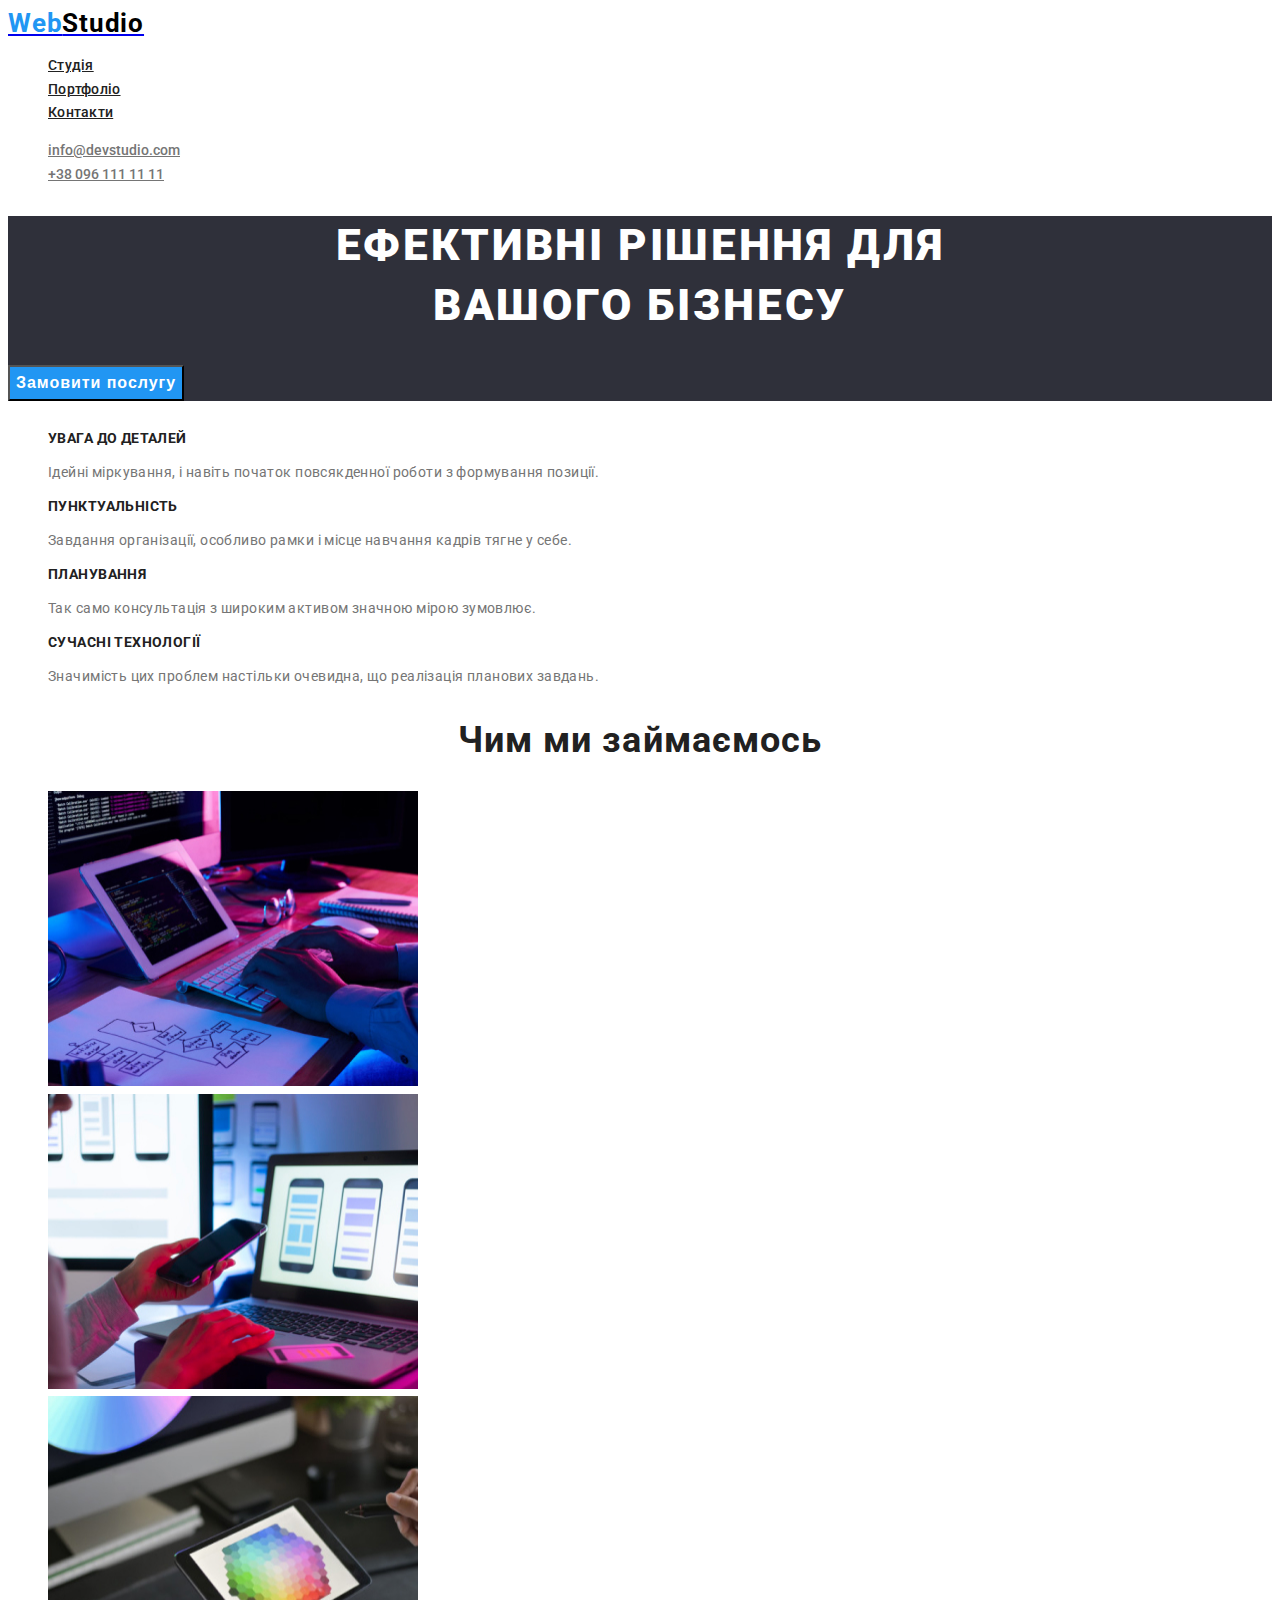
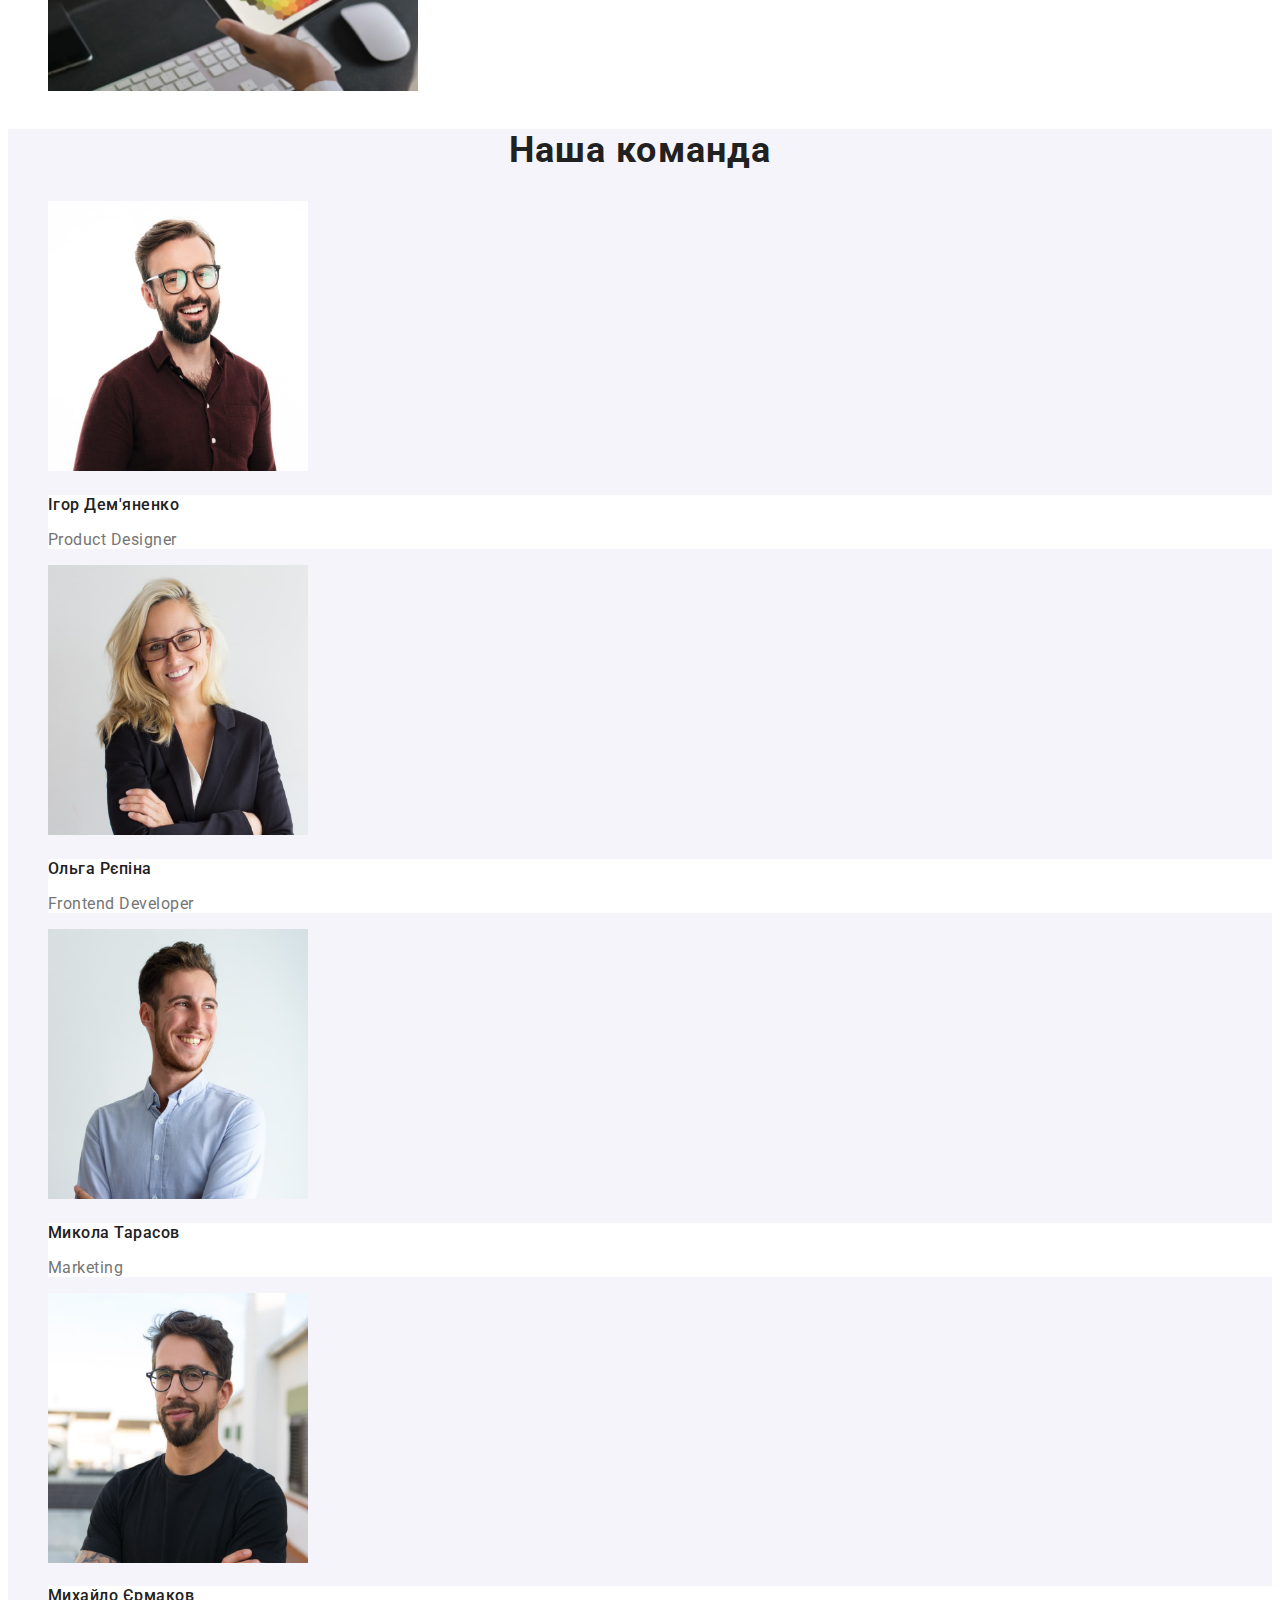
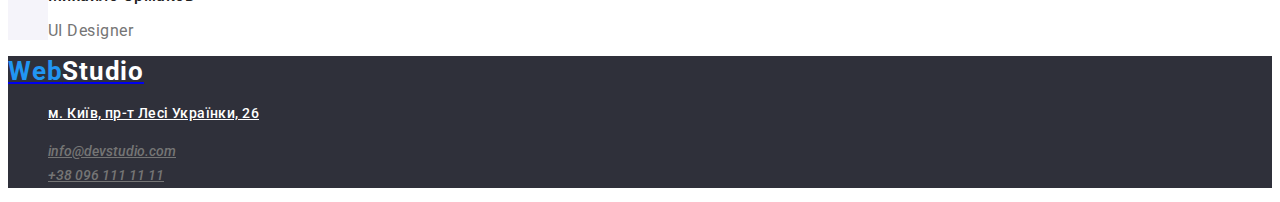
<file: index.html>
<!DOCTYPE html>
<html lang="uk">
  <head>
    <meta charset="UTF-8" />
    <meta http-equiv="X-UA-Compatible" content="IE=edge" />
    <meta name="viewport" content="width=device-width, initial-scale=1.0" />
    <title>WebStudio</title>
    
    <link rel="preconnect" href="https://fonts.googleapis.com">
<link rel="preconnect" href="https://fonts.gstatic.com" crossorigin>
<link href="https://fonts.googleapis.com/css2?family=Raleway:wght@700&family=Roboto:wght@400;500;700;900&display=swap" rel="stylesheet">
<link rel="stylesheet" href="./css/styles.css"/>
    
  </head>
  <body>
    <!-- Шапка сайту-->
    <header>
        <nav>
            <a href="./index.html" class="logo">
                <span class="ingredient">Web</span><span class="studio-header">Studio</span>
            </a>
            <ul class="site-list list">
                <li>
                    <a href="./index.html" class="page-title">Студія</a>
                </li>
                <li>
                    <a href="./portofolio.html" class="page-title">Портфоліо</a>
                </li>
                <li>
                    <a href="./index.html" class="page-title">Контакти</a>
                </li>
                
            </ul>
        </nav>
        <ul class="site-contacts list">
            <li>
                <a href="mailto:info@devstudio.com" class="contacts">info@devstudio.com</a>
            </li>
            <li>
                <a href="tel:+380961111111" class="contacts">+38 096 111 11 11</a>
            </li>
        </ul>
    </header>
    <main>
        <!--Герой-->
<section class="hero">
    <h1 class="hero-title">
    Ефективні рішення для <br> вашого бізнесу
    </h1>
        <button class="link-hero title-hero" type="button" >Замовити послугу</button>
    
    
</section>
<!--Опис переваг-->
<section class="section">
        <h2 class="section-title"></h2>
    <ul class="feature-list list">
        <li>
            <h3 class="features">Увага до деталей</h3>
            <p class="text">
                Ідейні міркування, і навіть початок повсякденної роботи з формування позиції.
            </p>
        </li>
        <li>
            <h3 class="features">Пунктуальність</h3>
            <p class="text">Завдання організації, особливо рамки і місце навчання кадрів тягне у себе.</p>
        </li>
        <li>
            <h3 class="features">Планування</h3>
            <p class="text">Так само консультація з широким активом значною мірою зумовлює.</p>
        </li>
        <li>
            <h3 class="features">Сучасні технології</h3>
            <p class="text">Значимість цих проблем настільки очевидна, що реалізація планових завдань.</p>
        </li>
    </ul>
</section>
<!--Чим займаємось-->
<section class="section">
    <h2 class="section-title">Чим ми займаємось</h2>
    <ul class="projects list">
        <li>
            <a href="">
            <img src="./images/box1.jpg" alt="Друк на планшеті" width="370" height="295"/>
        </a>
        </li>
        <li>
            <a href="">
            <img src="./images/box2.jpg" alt="Друк на ноутбуці" width="370" height="295"/>
        </a>
        </li>
        <li>
            <a href="">
            <img src="./images/box3.jpg" alt="Зображення на планшеті" width="370" height="295"/>
        </a>
        </li>
    </ul>
</section>
<!--Наша команда-->
<section class="section background-title">
    
    <h2 class="section-title">Наша команда</h2>
    <ul class="team list">
        <li>
                       
            <img src="./images/igor.jpg" alt="Ігор" width="260" height="270"/>
            <div class="background-user">
                <h3 class="user">Ігор Дем'яненко</h3> 
            <p class="job-title">Product Designer</p>
            </div>
            
        </li>
        <li>
            
            <img src="./images/olga.jpg" alt="Ольга" width="260" height="270"/>
            <div class="background-user"><h3 class="user">Ольга Рєпіна </h3>
                <p class="job-title">Frontend Developer</p></div>
        </li>
        <li>
            
            <img src="./images/nike.jpg" alt="Микола" width="260" height="270"/>
            <div class="background-user"><h3 class="user">Микола Тарасов</h3> 
                <p class="job-title">Marketing</p> 
            </div>
        </li>
        <li>
            
            <img src="./images/michailo.jpg" alt="Михайло" width="260" height="270"/>
            <div class="background-user"><h3 class="user">Михайло Єрмаков</h3> 
                <p class="job-title">UI Designer</p>         
            </div>
        </li>
    </ul>
</section>
    </main>
    <!--Контакти-->
    <footer class="hero">
        <a href="./index.html" class="logo">
            <span class="ingredient">Web</span><span class="studio-footer">Studio</span>
    </a>
    <address> 
        <ul class="site-contacts list">
            <li>
                <p> 
                    <a href="https://www.google.com/maps/embed?pb=!1m18!1m12!1m3!1d2541.7792674063953!2d30.536197115943413!3d50.42658409696504!2m3!1f0!2f0!3f0!3m2!1i1024!2i768!4f13.1!3m3!1m2!1s0x40d4cf0e033ecbe9%3A0x57a4dffefec77da0!2sLesi%20Ukrainky%20Blvd%2C%2026%2C%20Kyiv%2C%20Ukraine%2C%2002000!5e0!3m2!1sen!2ses!4v1664825229518!5m2!1sen!2ses" width="600" height="450" style="border:0;" allowfullscreen="" loading="lazy" referrerpolicy="no-referrer-when-downgrade" class="add-footer">м. Київ, пр-т Лесі Українки, 26</a></p>                          
            </li>
            <li >
                <a href="mailto:info@devstudio.com" class="contacts">info@devstudio.com</a>
            </li>
            <li>
                <a href="tel:+380961111111" class="contacts">+38 096 111 11 11</a>
            </li>
           </ul> 
    </address>
    </footer>
  </body>
</html>
</file>
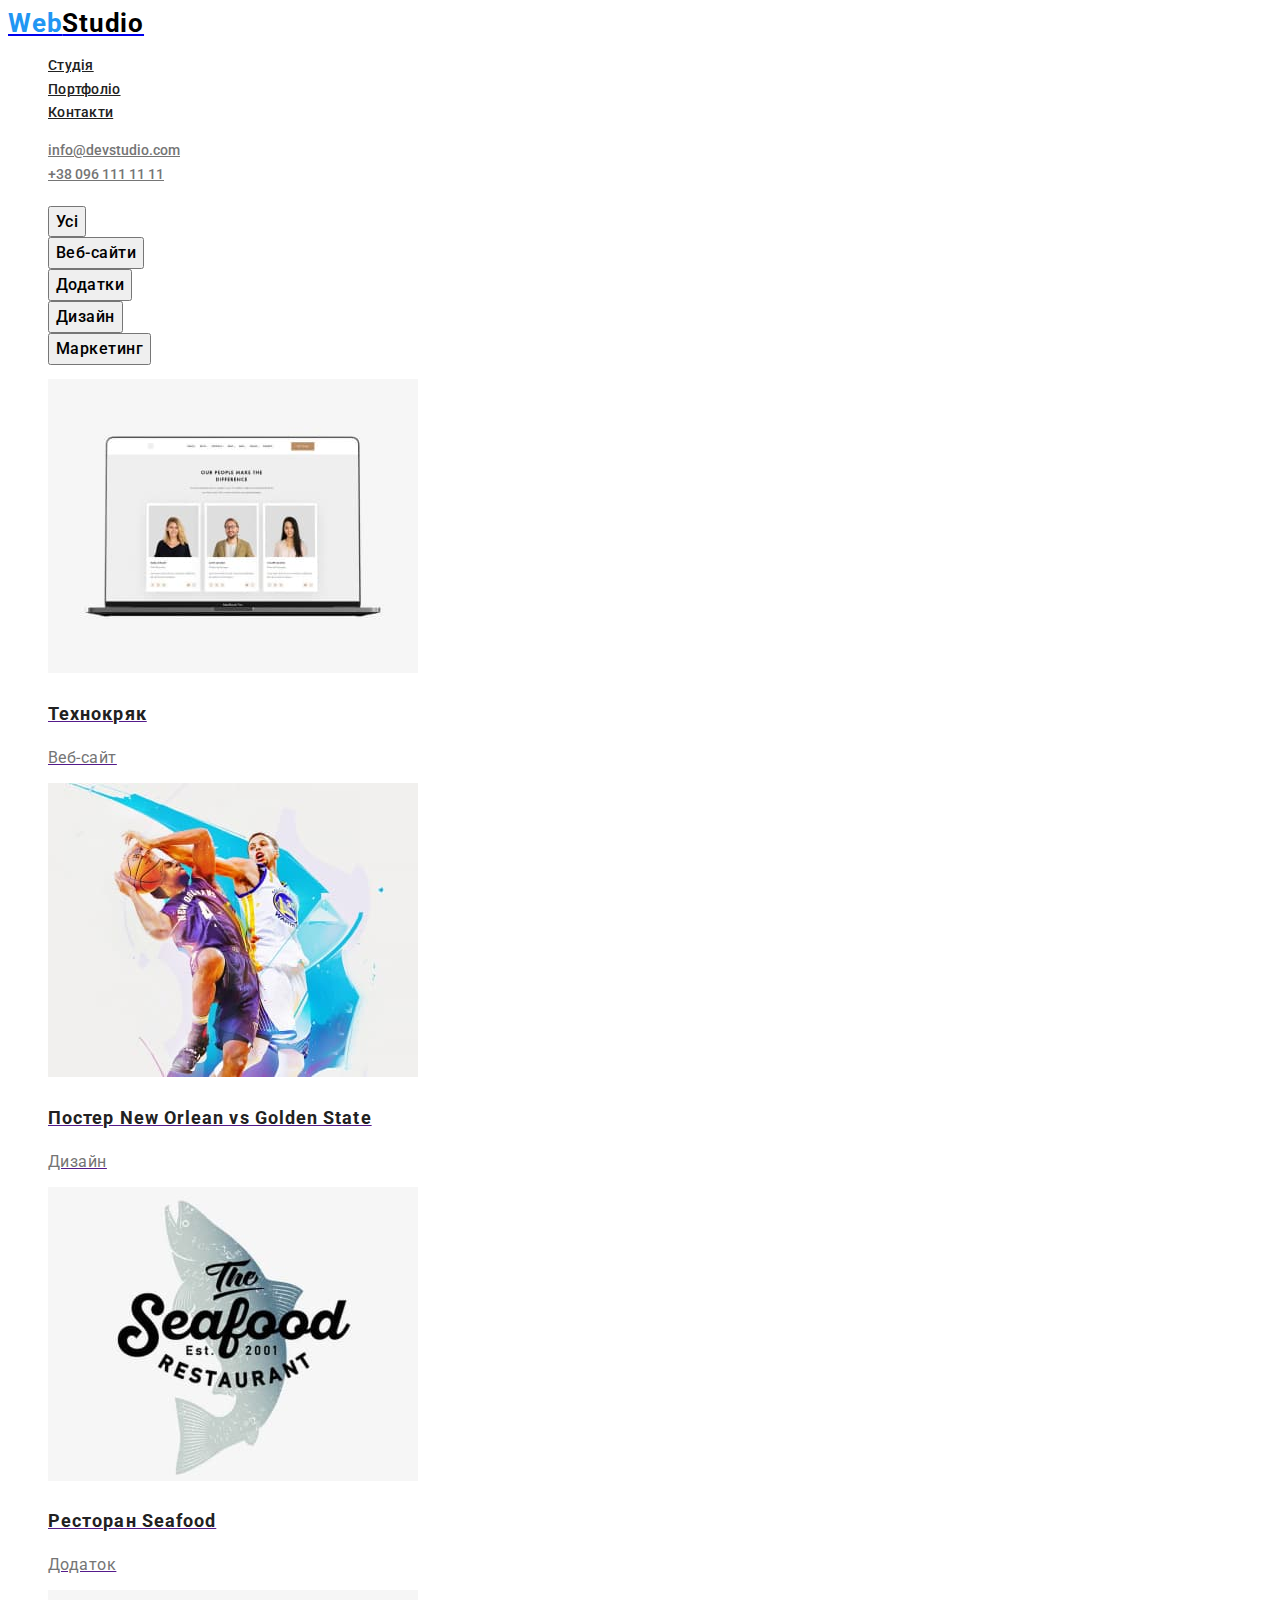
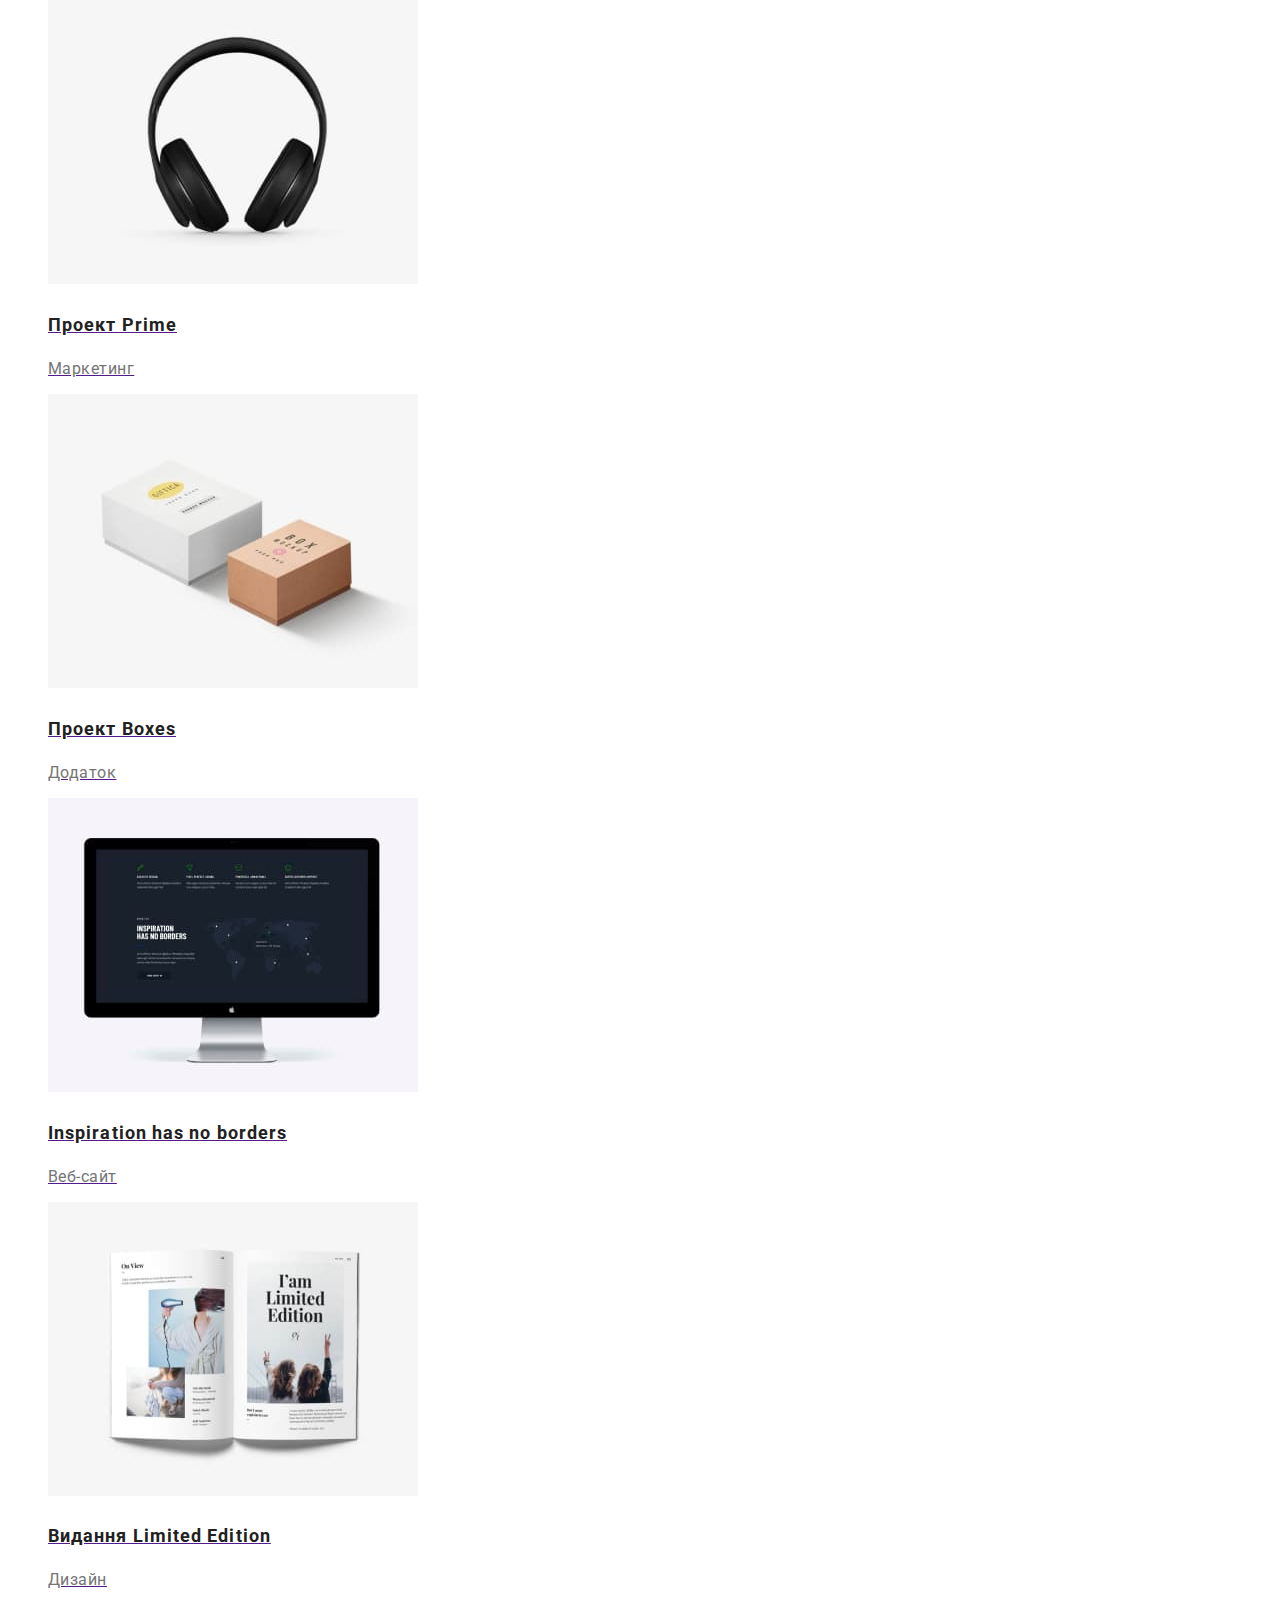
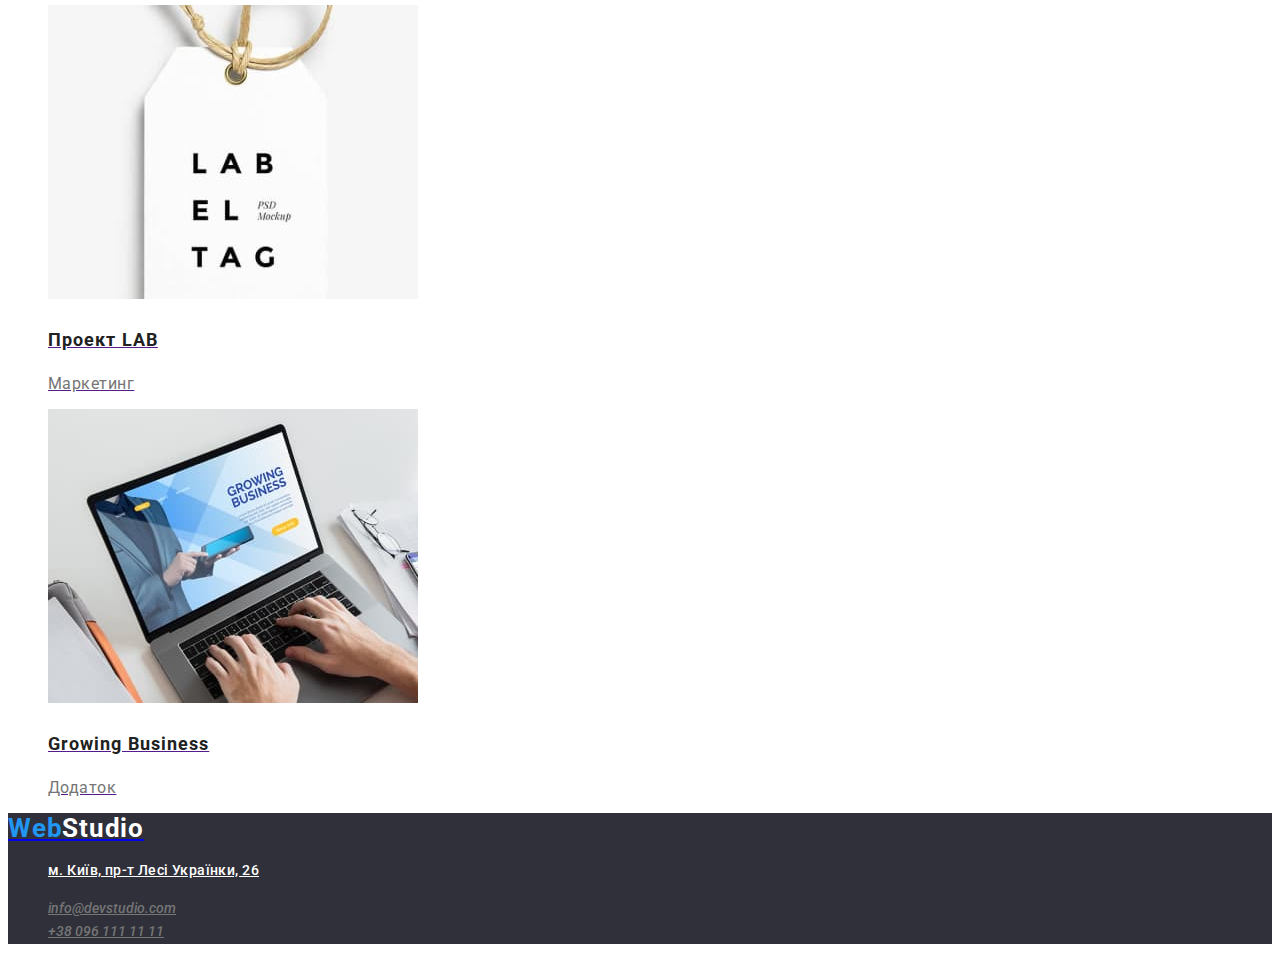
<file: portofolio.html>
<!DOCTYPE html>
<html lang="uk">
  <head>
    <meta charset="UTF-8" />
    <meta http-equiv="X-UA-Compatible" content="IE=edge" />
    <meta name="viewport" content="width=device-width, initial-scale=1.0" />
    <title>WebStudio</title>
   
    <link rel="preconnect" href="https://fonts.googleapis.com">
<link rel="preconnect" href="https://fonts.gstatic.com" crossorigin>
<link href="https://fonts.googleapis.com/css2?family=Raleway:wght@700&family=Roboto:wght@400;500;700;900&display=swap" rel="stylesheet">
<link rel="stylesheet" href="./css/styles.css"/>
    
  </head>
  <body>
    <!-- Шапка сайту-->
    <header>
        <nav>
            <a href="./index.html" class="logo">
                <span class="ingredient">Web</span><span class="studio-header">Studio</span>
            </a>
            <ul class="site-list list">
                <li>
                    <a href="./index.html" class="page-title">Студія</a>
                </li>
                <li>
                    <a href="./portofolio.html" class="page-title">Портфоліо</a>
                </li>
                <li>
                    <a href="./index.html" class="page-title">Контакти</a>
                </li>
                
            </ul>
        </nav>
        <ul class="site-contacts list">
            <li>
                <a href="mailto:info@devstudio.com" class="contacts">info@devstudio.com</a>
            </li>
            <li>
                <a href="tel:+380961111111" class="contacts">+38 096 111 11 11</a>
            </li>
        </ul>
    </header>
    <main>
       
        <!--Герой-->
<section>
    <h1></h1>
    <!--Фільтр-->
    <ul class="btn-links list">
        
        <li><button class="button btn-style" type="button">Усі</button></li>
        <li><button class="button btn-style" type="button">Веб-сайти</button></li>
        <li><button class="button btn-style" type="button">Додатки</button></li>
        <li><button class="button btn-style" type="button">Дизайн</button></li>
        <li><button class="button btn-style" type="button">Маркетинг</button></li>
    </ul>

       <!-- <button type="button">Усі</button></li>
        <button type="button">Веб-сайти</button>
        <button type="button">Додатки</button>
        <button type="button">Дизайн</button>
        <button type="button" >Маркетинг</button>  -->

    
    <ul class="list">
        <li>
            <a href="">
            <img src="./images/techn.jpg" alt="Технокряк" width="370"/>
            <h2 class="project-title">Технокряк</h2>
            <p class="project-type">Веб-сайт</p>
        </a>
        </li>
        <li>
            <a href="">
            <img src="./images/poster.jpg" alt="Постер New Orlean vs Golden State" width="370"/>
            <h2 class="project-title">Постер New Orlean vs Golden State</h2>
            <p class="project-type">Дизайн</p>
        </a>
        </li>
        <li>
            <a href="">
            <img src="./images/rest.jpg" alt="Ресторан Seafood" width="370"/>
            <h2 class="project-title">Ресторан Seafood</h2>
            <p class="project-type">Додаток</p>
        </a>
        </li>
        <li>
            <a href="">
            <img src="./images/prime.jpg" alt="Проект Prime" width="370"/>
            <h2 class="project-title">Проект Prime</h2>
            <p class="project-type">Маркетинг</p>
        </a>
        </li>
        <li>
            <a href="">
            <img src="./images/boxes.jpg" alt="Проект Boxes" width="370"/>
            <h2 class="project-title">Проект Boxes</h2>
            <p class="project-type">Додаток</p>
        </a>
        </li>
        <li>
            <a href="">
            <img src="./images/ib.jpg" alt="Inspiration has no borders" width="370"/>
            <h2 class="project-title">Inspiration has no borders</h2>
            <p class="project-type">Веб-сайт</p>
        </a>
        </li>
        <li>
            <a href="">
            <img src="./images/le.jpg" alt="Видання Limited Edition" width="370"/>
            <h2 class="project-title">Видання Limited Edition</h2>
            <p class="project-type">Дизайн</p>
        </a>
        </li>
        <li>
            <a href="">
            <img src="./images/lab.jpg" alt="Проект LAB" width="370"/>
            <h2 class="project-title">Проект LAB</h2>
            <p class="project-type">Маркетинг</p>
        </a>
        </li>
        <li>
            <a href="">
            <img src="./images/gb.jpg" alt="Growing Business" width="370"/>
            <h2 class="project-title">Growing Business</h2>
            <p class="project-type">Додаток</p>
        </a>
        </li>
        
    </ul>
</section>

    </main>
    <!--Контакти-->
    <footer class="hero">
        <a href="./index.html" class="logo">
            <span class="ingredient">Web</span><span class="studio-footer">Studio</span>
    </a>
    <address> 
        <ul class="site-contacts list">
            <li>
                <p> 
                    <a href="https://www.google.com/maps/embed?pb=!1m18!1m12!1m3!1d2541.7792674063953!2d30.536197115943413!3d50.42658409696504!2m3!1f0!2f0!3f0!3m2!1i1024!2i768!4f13.1!3m3!1m2!1s0x40d4cf0e033ecbe9%3A0x57a4dffefec77da0!2sLesi%20Ukrainky%20Blvd%2C%2026%2C%20Kyiv%2C%20Ukraine%2C%2002000!5e0!3m2!1sen!2ses!4v1664825229518!5m2!1sen!2ses" width="600" height="450" style="border:0;" allowfullscreen="" loading="lazy" referrerpolicy="no-referrer-when-downgrade" class="add-footer">м. Київ, пр-т Лесі Українки, 26</a></p>                          
            </li>
            <li >
                <a href="mailto:info@devstudio.com" class="contacts">info@devstudio.com</a>
            </li>
            <li>
                <a href="tel:+380961111111" class="contacts">+38 096 111 11 11</a>
            </li>
           </ul> 
    </address>
    </footer>
  </body>
</html>
</file>
<file: css/styles.css>
/* 
колір фону #F5F5F5 
вторинний #F5F4FA
колір тексту #212121
вторинний тексту #757575
колір посилань #2196F3

*/

:root {
    --primary-text-color:#212121;
    --primary-background-color:#FFFFFF;
    --title-text-color:#757575; 
    --primary-title-color:#2196F3; 
    --primary-bcg-hero:#2F303A;
    --primary-button-text:#FFFFFF;
    
}

body {
    background: var(--primary-background-color);
    font-family: 'Roboto', 'raleway', sans-serif;
    color: var(--primary-text-color);
    font-style: normal;
    font-size: 14px;
    line-height: 1.7;
    font-weight: 500;
    text-decoration: none;
  }

  /* загальні */

.list {
    list-style: none;
      } 

  /* Шапка сайту */

.logo {
    font-weight: 700;
    font-size: 26px;
    line-height: 1.19;
    /* identical to box height */
    letter-spacing: 0.03em;
}
.ingredient {
        color: var(--primary-title-color)
}
.studio-header {
    color: #000000;
}

.site-list .page-title
 {
color:var(--primary-text-color);  
font-weight: 500;
line-height: 1.14;
letter-spacing: 0.02em;

}
.site-contacts .contacts {
    color: var(--title-text-color);
}
.site-list .page-title:hover,
.site-list .page-title:focus,
.site-contacts .contacts:hover,
.site-contacts .contacts:focus {
    color: var(--primary-title-color)
} 

/* Герой */

.hero {
    
    background: var(--primary-bcg-hero)
  }

.hero-title {
font-family: 'Roboto';
font-weight: 900;
font-size: 44px;
line-height: 1.36;
/* or 136% */
text-align: center;
letter-spacing: 0.06em;
text-transform: uppercase;
color: var(--primary-button-text);
}

.link-hero {
cursor: pointer;
background: var(--primary-title-color);
}

.title-hero {
font-weight: 700;
font-size: 16px;
line-height: 1.88;
/* identical to box height, or 188% */

display: flex;
align-items: center;
text-align: center;
letter-spacing: 0.06em;

color: var(--primary-button-text)
}
/* Опис переваг */

.section-title {
    font-weight: 700;
font-size: 36px;
line-height: 1.17;
text-align: center;
letter-spacing: 0.03em;
}

.features {
    font-weight: 700;
    font-size: 14px;
    line-height: 1.14;
    letter-spacing: 0.03em;
    text-transform: uppercase; 
}

.feature-list .text {
    font-weight: 400;
font-size: 14px;
line-height: 1.71;
/* or 171% */

letter-spacing: 0.03em;
    color: var(--title-text-color);
}

/* команда */

.background-title {
    background-color: #F5F4FA;
}

.background-user {
    background-color: var(--primary-background-color)
}
.user {
    font-weight: 500;
font-size: 16px;
line-height: 1.19;
/* identical to box height */

letter-spacing: 0.03em;
}   
.job-title, .project-type {
    font-weight: 400;
    font-size: 16px;
    line-height: 1.19;
    /* identical to box height */
    
    letter-spacing: 0.03em;
    color: var(--title-text-color);
    
}

/* сторінка Портфоліо */

/* фільтр */

.button {
    cursor: pointer;
    letter-spacing: 0.03em;
    }
.btn-links .button:hover,
.btn-links .button:focus {
        color: #F5F4FA;
        background: var(--primary-title-color);
        border-radius: 4px;
      }
      btn-links .button:active {
        background: var(--primary-title-color);
      }
.btn-style {
    font-family: inherit;
    font-weight: 500;
font-size: 16px;
line-height: 1.62;
/* identical to box height, or 162% */

text-align: center;
letter-spacing: 0.03em;
}

/* проекти */

.project-title {
    text-decoration: none;
font-weight: 700;
font-size: 18px;
line-height: 2;
/* identical to box height, or 200% */

letter-spacing: 0.06em;
color: var(--primary-text-color)
}


/* підвал */
.studio-footer {
    color: var(--primary-background-color);
}

.add-footer {
    font-style: normal;
    font-size: 14px;
line-height: 1.71;
/* or 171% */

letter-spacing: 0.03em;
    color: var(--primary-background-color);
}
</file>
